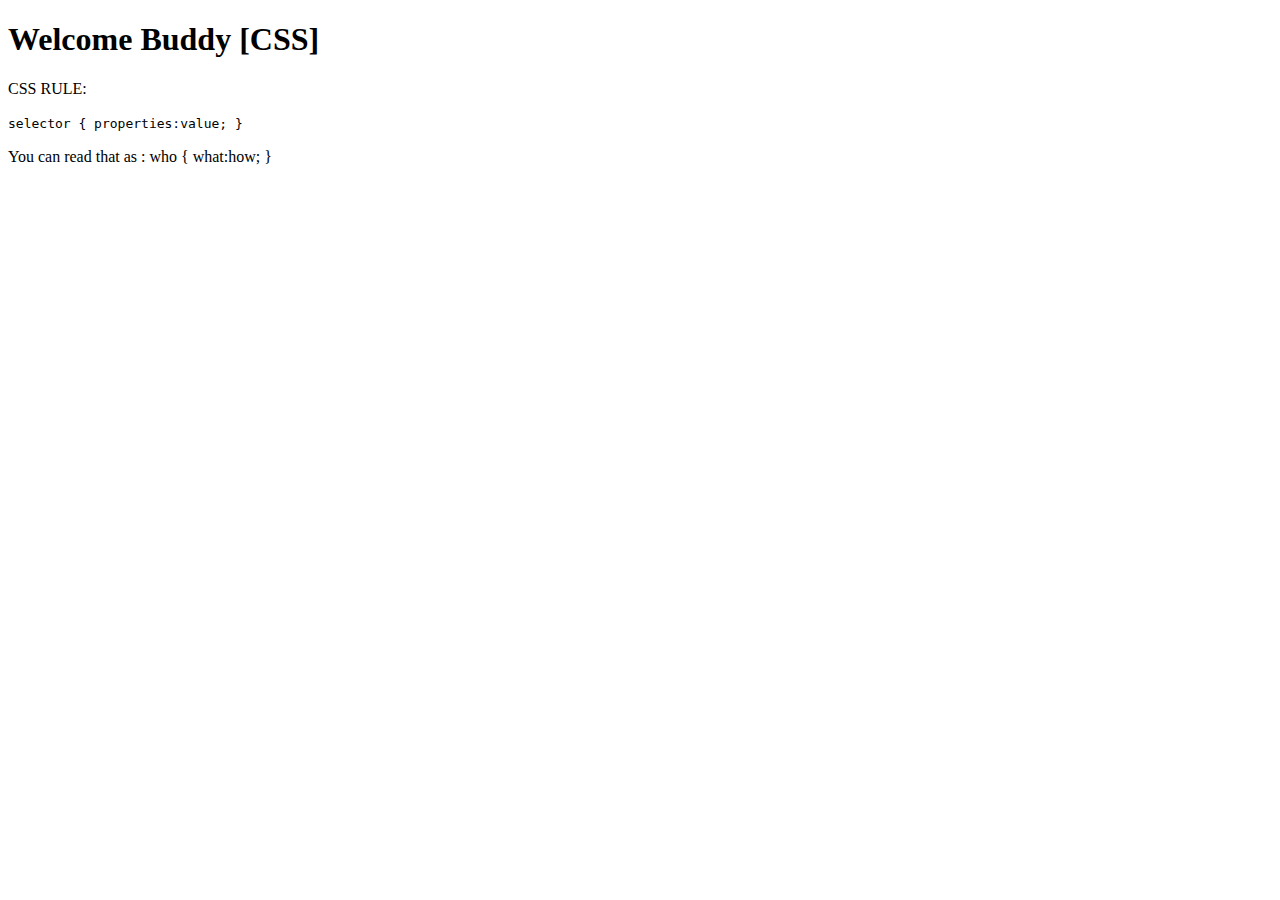
<file: index.html>
<!DOCTYPE html>
<html lang="en">
<head>
    <meta charset="UTF-8">
    <meta http-equiv="X-UA-Compatible" content="IE=edge">
    <meta name="viewport" content="width=device-width, initial-scale=1.0">
    <title>Romeo Bulalacao Jr.</title>
</head>
<body>
    <h1>Welcome Buddy [CSS]</h1>
    <p>CSS RULE:</p>
    <code>
        selector { properties:value; }
    </code>
    <p>You can read that as : who { what:how; }</p>
</body>
</html>
</file>
